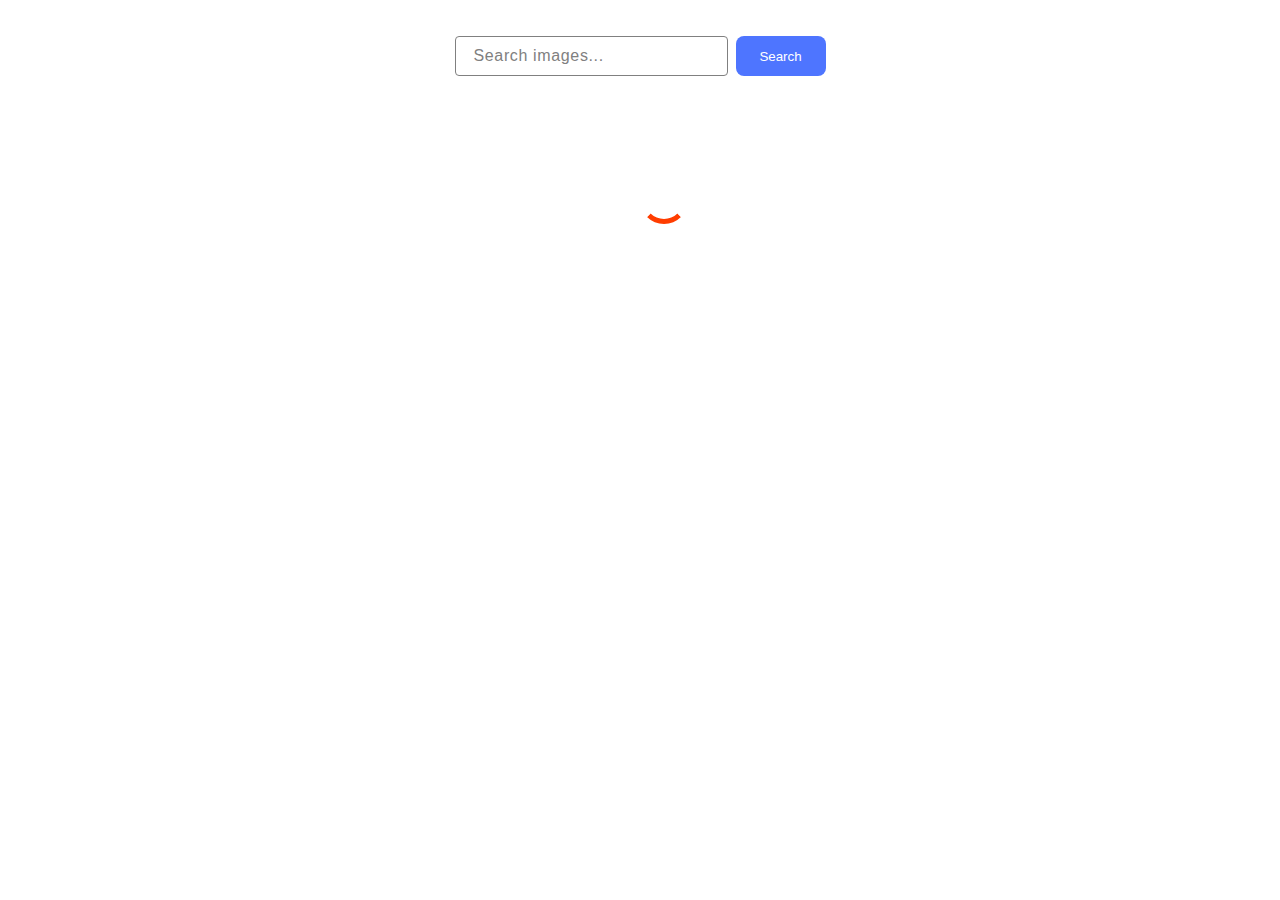
<file: src/index.html>
<!DOCTYPE html>
<html lang="en">
<head>
    <meta charset="UTF-8">
    <meta name="viewport" content="width=device-width, initial-scale=1.0">
    <link rel="stylesheet" href="https://cdnjs.cloudflare.com/ajax/libs/modern-normalize/2.0.0/modern-normalize.min.css" integrity="sha512-4xo8blKMVCiXpTaLzQSLSw3KFOVPWhm/TRtuPVc4WG6kUgjH6J03IBuG7JZPkcWMxJ5huwaBpOpnwYElP/m6wg==" crossorigin="anonymous" referrerpolicy="no-referrer" />
    <link rel="stylesheet" href="./css/styles.css">
    <title>Document</title>
</head>
<body>
    <form class="form">
        <input type="text" name="query" id="searchInput" placeholder="Search images...">
        <button type="submit">Search</button>
    </form>
    <span class="loader"></span>
    <div class="container">
        <ul class="gallery"></ul>
    </div>
    
    <script src="./main.js" type="module"></script>
</body>
</html>
</file>
<file: src/css/styles.css>
body {
  font-family: "Montserrat", Arial, Helvetica, sans-serif;
}

ul,
ol {
  list-style-type: none;
  margin: 0;
  padding-left: 0;
}

a {
  text-decoration: none;
  cursor: pointer;
}

img {
  display: block;
  max-width: 100%;
}

.form {
  width: 371px;
  height: 40px;
  margin-top: 36px;
  display: flex;
  gap: 8px;
  margin-left: auto;
  margin-right: auto;
}

input {
  border: 1px solid #808080;
  border-radius: 4px;
  width: 272px;
}

input:hover {
  border: 1px solid #000;
}

input:focus {
  padding-left: 16px;
  border: 1px solid #4e75ff;
  outline: none;
}

input::placeholder {
  font-weight: 400;
  font-size: 16px;
  line-height: 1.5;
  letter-spacing: 0.04em;
  color: #808080;
  padding-left: 16px;
}

input:focus::placeholder {
  transform: translateX(-16px);
}

button {
  cursor: pointer;
  border: none;
  border-radius: 8px;
  padding: 8px 16px;
  width: 91px;
  color: #fff;
  background: #4e75ff;
}

button:hover,
button:focus {
  background-color: #6c8cff;
}

.loader {
  width: 48px;
  height: 48px;
  border: 5px solid #fff;
  border-bottom-color: #ff3d00;
  border-radius: 50%;
  display: inline-block;
  box-sizing: border-box;
  animation: rotation 1s linear infinite;
  margin-top: 100px;
  position: fixed;
  left: 50%;
}

@keyframes rotation {
  0% {
    transform: rotate(0deg);
  }
  100% {
    transform: rotate(360deg);
  }
}

.container {
  display: flex;
  margin: 0 auto;
}

.gallery {
  margin: 50px;
  display: flex;
  flex-wrap: wrap;
  gap: 24px;
}

.gallery-item {
  flex-shrink: 0;
  flex-basis: calc((100% - 48px) / 3);
  display: flex;
  flex-direction: column;
  border: 1px solid #808080;
}

.gallery-image {
  width: 100%;
  height: 300px;
  object-fit: cover;
}

.stats {
  flex-shrink: 0;
  display: flex;
  justify-content: space-around;
  border-bottom: 1px solid #808080;
  border-left: 1px solid #808080;
  border-right: 1px solid #808080;
  background: #fff;
  padding-bottom: 11px;
  height: 48px;
}

.text {
  text-align: center;
  font-weight: 600;
  font-size: 12px;
  line-height: 1.33;
  letter-spacing: 0.04em;
  color: #2e2f42;
  padding-bottom: 11px;
}
</file>
